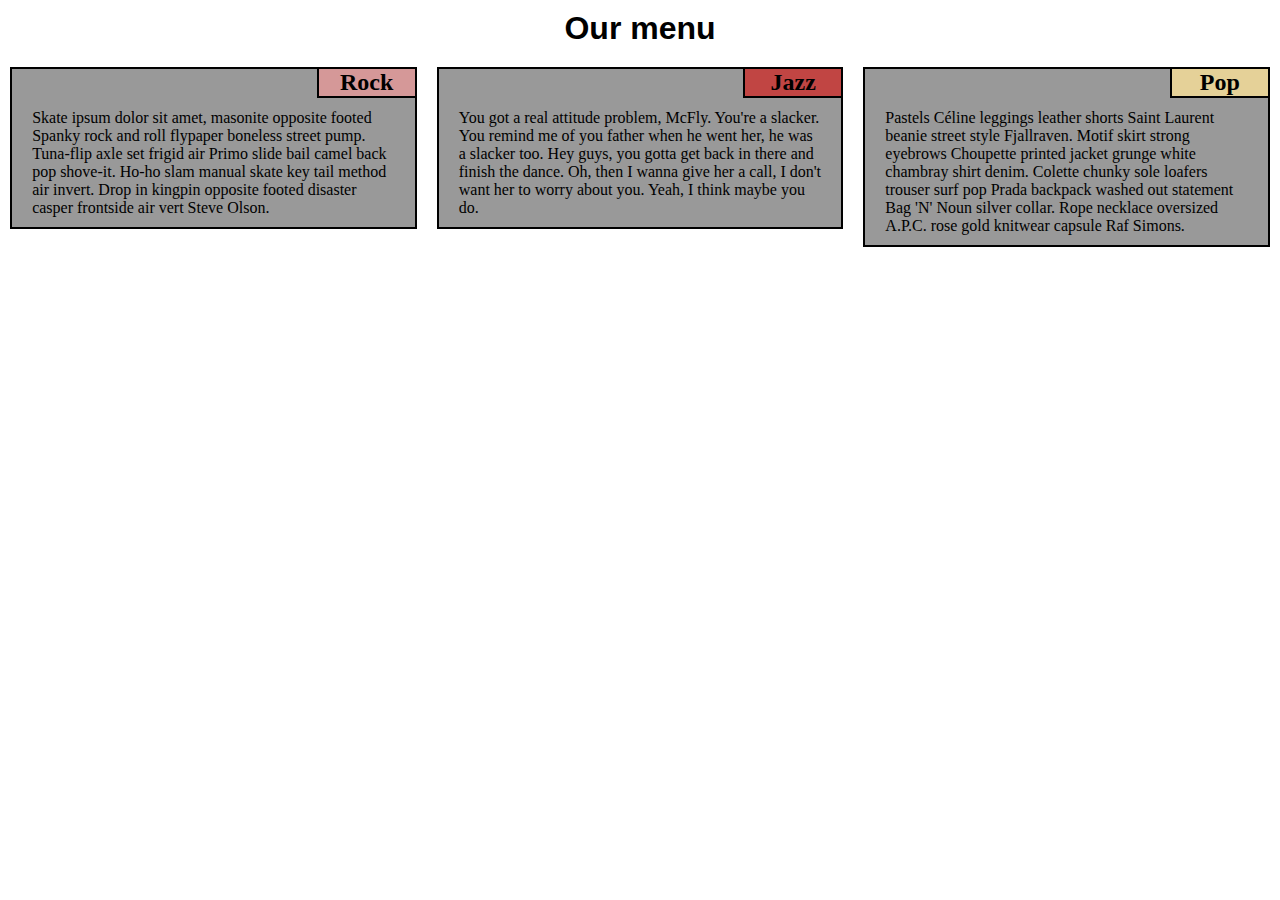
<file: module2_assignment/index.html>
<!DOCTYPE html>
<html>

<head>
	<title>Module2_Assignement</title>
	<link rel="stylesheet" href="style.css">
</head>

<body>
	<h1>Our menu</h1>
	<div class="row">
		<div class="col-lg-4 col-md-6">
			<div>
				<h2 id="rock">Rock</h2>
				<p>Skate ipsum dolor sit amet, masonite opposite footed Spanky rock and roll flypaper boneless street pump. Tuna-flip axle set frigid air Primo slide bail camel back pop shove-it. Ho-ho slam manual skate key tail method air invert. Drop in kingpin opposite footed disaster casper frontside air vert Steve Olson.</p>
			</div>
		</div>
		<div class="col-lg-4 col-md-6">
			<div>
				<h2 id="jazz">Jazz</h2>
				<p>You got a real attitude problem, McFly. You're a slacker. You remind me of you father when he went her, he was a slacker too. Hey guys, you gotta get back in there and finish the dance. Oh, then I wanna give her a call, I don't want her to worry about you. Yeah, I think maybe you do.</p>
			</div>
		</div>
		<div class="col-lg-4 col-md-12">
			<div>
				<h2 id="pop">Pop</h2>
				<p>Pastels Céline leggings leather shorts Saint Laurent beanie street style Fjallraven. Motif skirt strong eyebrows Choupette printed jacket grunge white chambray shirt denim. Colette chunky sole loafers trouser surf pop Prada backpack washed out statement Bag 'N' Noun silver collar. Rope necklace oversized A.P.C. rose gold knitwear capsule Raf Simons.
				</p>
			</div>
		</div>
	</div>
</body>

</html>
</file>
<file: module2_assignment/style.css>
* {
	box-sizing: border-box;
	margin: 0;
	padding: 0;
}

h1 {
	font-family: sans-serif;
	font-size: 2em;
	font-weight: bold;
	text-align: center;
	margin-top: 10px;
}



.row > div > div {
	background-color: #999999;
	border: 2px solid black;
	position: relative;
	margin-left: 10px;
	margin-right: 10px;
	margin-top: 20px;
}

h2 {
	width: 100px;
	text-align: center;
	border: 2px solid black;
	position: absolute;
	top: -2px;
	right: -2px;
}

#rock {
	background-color: #D59898;
}

#jazz {
	background-color: #C14543;
}

#pop {
	background-color: #E5D198;
}

p {
	margin-top: 40px;
	width: 90%; 
	min-height: 110px;
	margin-right: auto;
	margin-left: auto; 
	padding-bottom: 10px;
}


/** MEDIA QUERY FOR LARGE SCREEN **/

@media (min-width: 992px) {

	.col-lg-1, .col-lg-2, .col-lg-3, .col-lg-4, .col-lg-5, .col-lg-6, .col-lg-7, .col-lg-8, .col-lg-9,
	.col-lg-10, .col-lg-11, .col-lg-12 {
		float: left;
	}

	.col-lg-4 {
		width: 33.33%;
	}

}

/** MEDIA QUERY FOR MEDIUM SCREEN **/

@media (min-width: 767px) and (max-width: 991px) {

	.col-md-1, .col-md-2, .col-md-3, .col-md-4, .col-md-5, .col-md-6, .col-md-7, .col-md-8, .col-md-9,
	.col-md-10, .col-md-11, .col-md-12 {
		float: left;
	}

	.col-md-6 {
		width: 50%;
	}

	.col-md-12 {
		width: 100%;
	}

}
</file>
